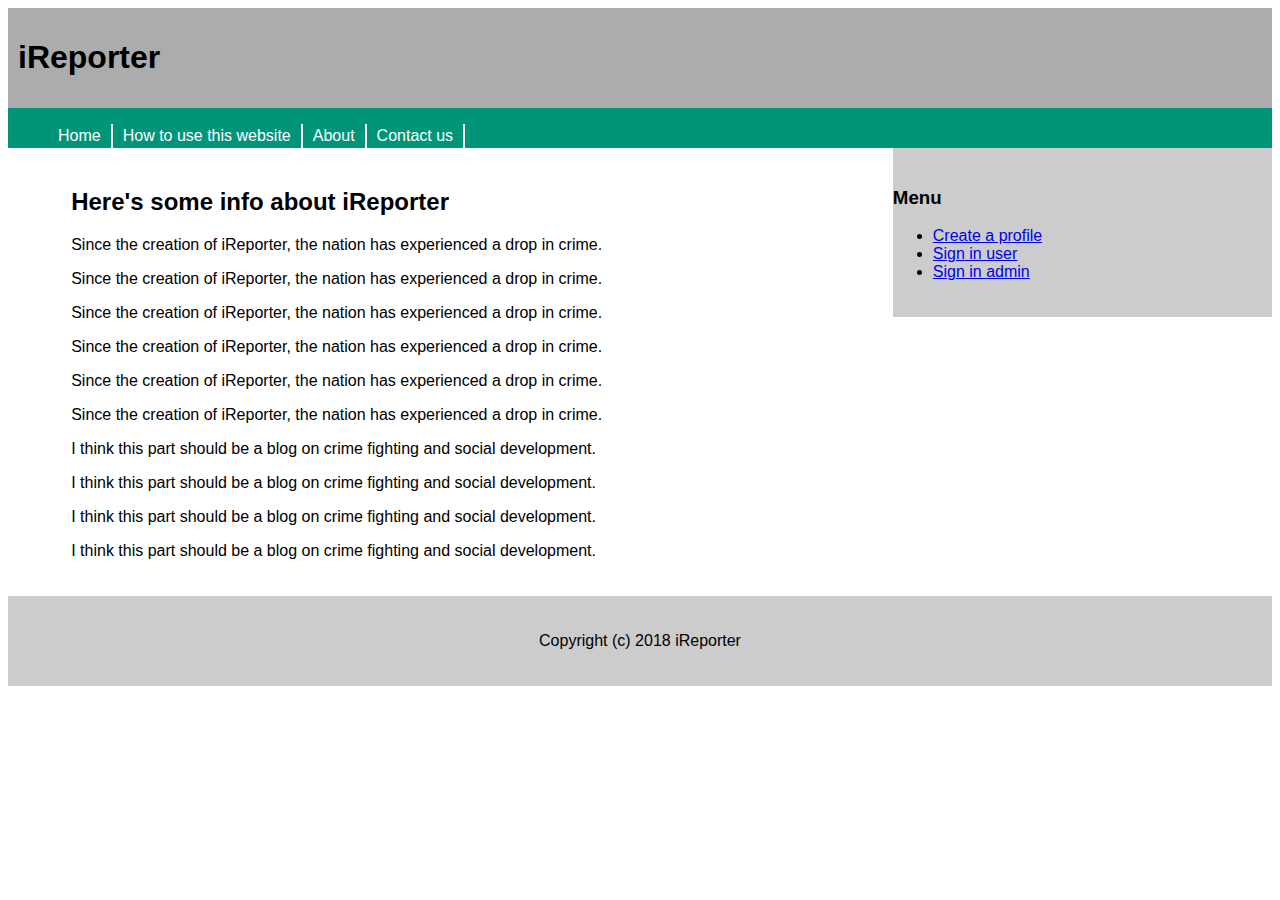
<file: index.html>
<!doctype html>
<html>
<head>
<title>iReporter</title>
<link rel="stylesheet" type="text/css" href="iReporter.css">
</head>
<body>
<div id="container">
        <div id="header">
		        <h1>iReporter</h1>
		</div> <!-- end header -->
		<div id="menu">
		 <ul>
		    <li><a href="index.html">Home</a></li>
			 <li><a href="iReporter_guide.html">How to use this website </a></li>
			  <li><a href="#">About </a></li>
			   <li><a href="#">Contact us</a></li>
		 </ul>
		</div> <!-- end menu -->
		<div id="mainContainer">
		  <div id="content">
		     <h2>Here's some info about iReporter</h2>
			 <p>Since the creation of iReporter, the nation has experienced a drop in crime.</p>
			  <p>Since the creation of iReporter, the nation has experienced a drop in crime.</p>
			   <p>Since the creation of iReporter, the nation has experienced a drop in crime.</p>
			    <p>Since the creation of iReporter, the nation has experienced a drop in crime.</p>
				 <p>Since the creation of iReporter, the nation has experienced a drop in crime.</p>
				  <p>Since the creation of iReporter, the nation has experienced a drop in crime.</p>
				   <p>I think this part should be a blog on crime fighting and social development.</p>
				   <p>I think this part should be a blog on crime fighting and social development.</p>
				   <p>I think this part should be a blog on crime fighting and social development.</p>
				   <p>I think this part should be a blog on crime fighting and social development.</p>
			
		  </div> <!-- end content -->
		  <div id="sidebar">
		    <h3>Menu</h3>
			  <ul>
			     <li><a href="iReporter_newprofile.html">Create a profile</a></li>
				  <li><a href="iReporter_signin.html">Sign in user</a></li>
				   <li><a href="iReporter_adminsignin.html">Sign in admin</a></li>
			   </ul>
		  </div> <!-- end side bar -->
		  <div id="footer">
		     <p>Copyright (c) 2018 iReporter</p>
		  </div> <!-- end footer -->
		</div> <!-- end mainContainer -->
</div> <!-- end container -->
</body>
</html>
</file>
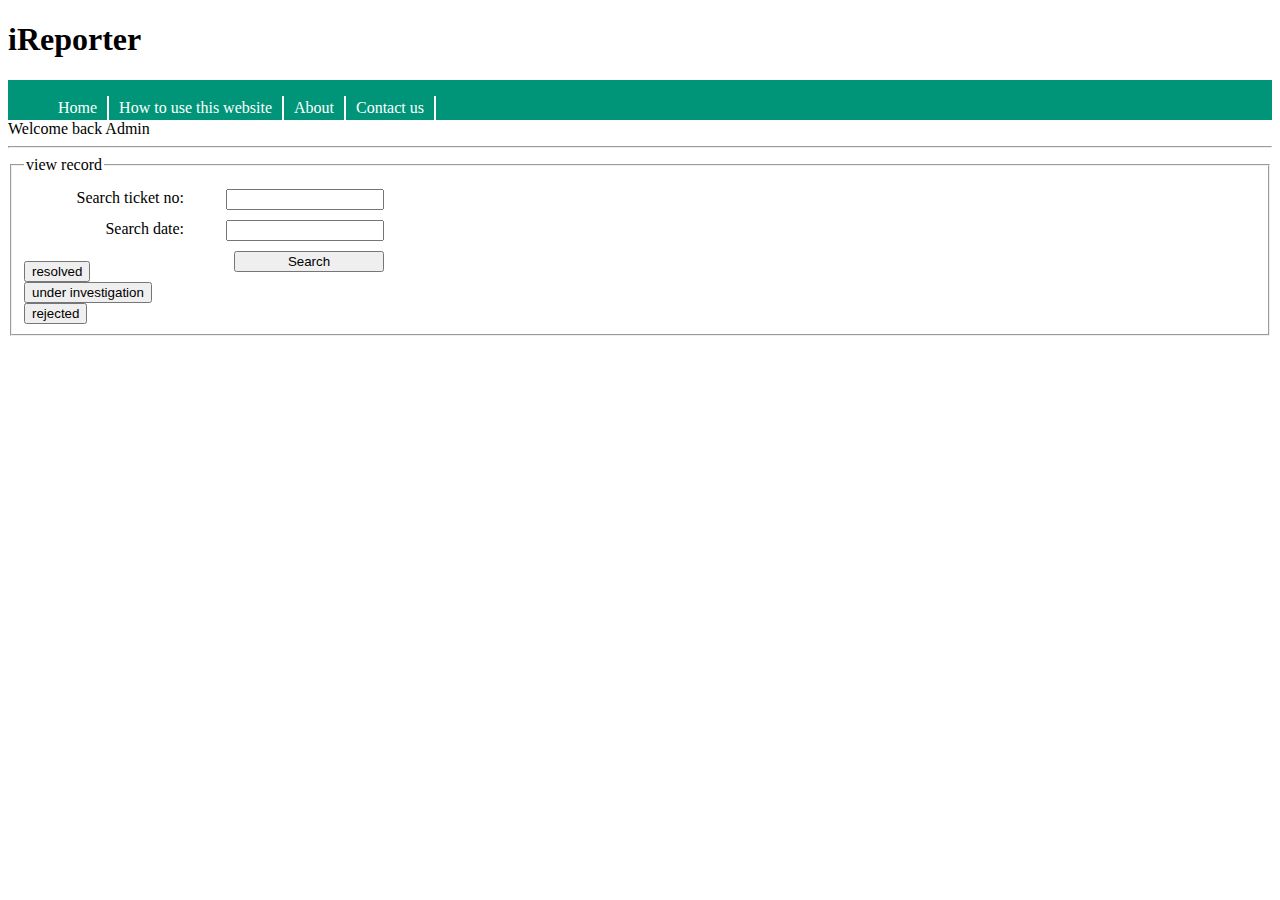
<file: iReporter_adminpage.html>
<!doctype html>
<html>
<head>
<title>iReporter</title>
<link rel="stylesheet" type="text/css" href="iReporter_newprofile.css">
</head>
<body>
<div id="container">
        <div id="header">
		        <h1>iReporter</h1>
		</div> <!-- end header -->
		<div id="menu">
		 <ul>
		    <li><a href="index.html">Home</a></li>
			 <li><a href="iReporter_guide.html">How to use this website </a></li>
			  <li><a href="#">About </a></li>
			   <li><a href="#">Contact us</a></li>
		 </ul>
		</div
<h1>Welcome back Admin</h1>

<hr>
<form action="#">
<fieldset>
<legend>view record</legend>
<div class="form-field">
<label for="Search ticket no">Search ticket no:</label>
<input type="text" id="record" name="Search ticket no">
</div>


<div class="form-field">
<label for="Search date">Search date:</label>
<input type="text" id="record" name="Search date">
</div>


<div class="form-field">
<input id="submit" type="submit" name="submit" value="Search">
</div>
</form>
<form action="iReporter_resolved.html">
<input id="submit" type="submit" name="submit" value="resolved">
</form>

<form action="iReporter_underinvestigation.html">
<input id="submit" type="submit" name="submit" value="under investigation">
</form>

<form action="iReporter_rejected.html">
<input id="submit" type="submit" name="submit" value="rejected">
</form>

</fieldset>

</body>
</html>
</file>
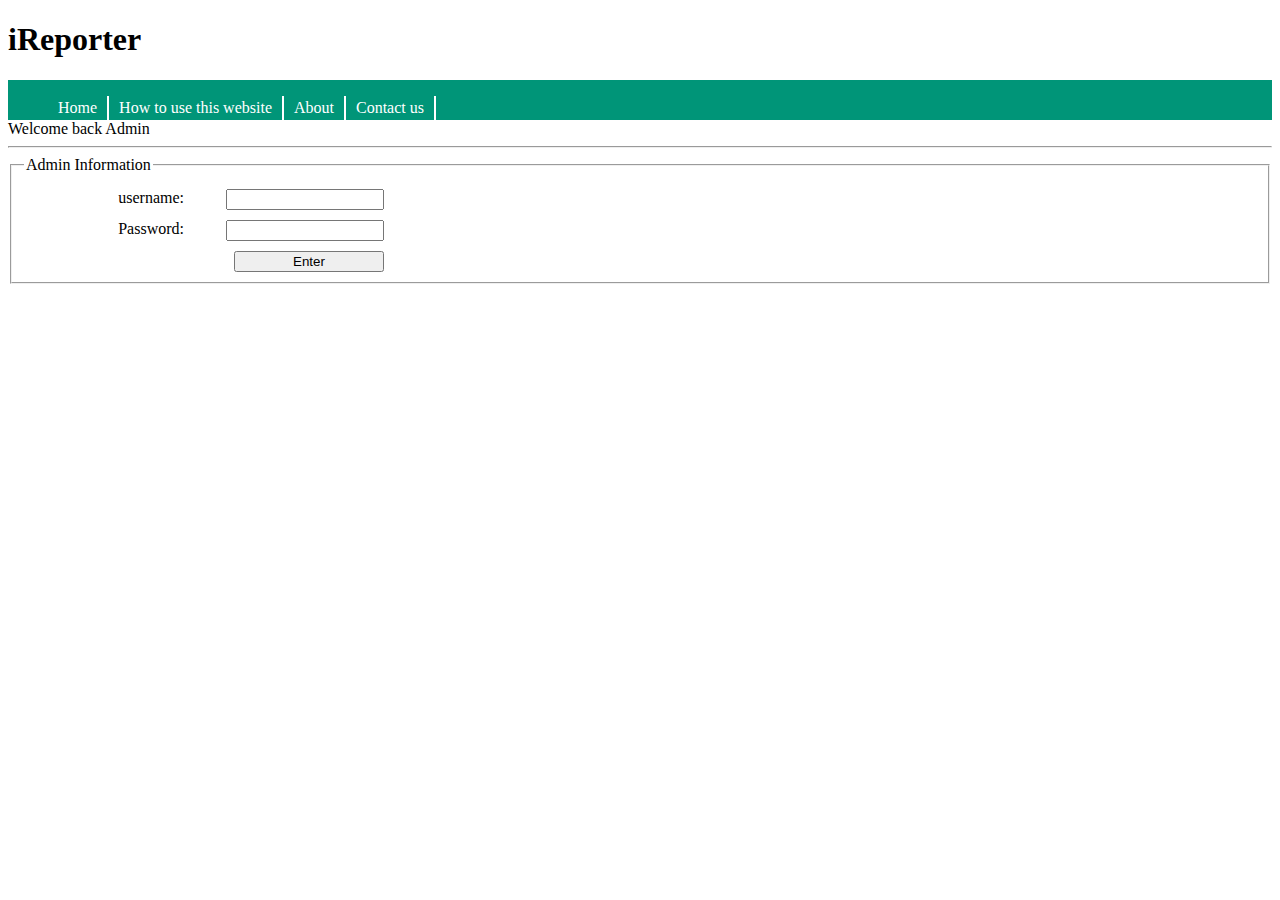
<file: iReporter_adminsignin.html>
<!doctype html>
<html>
<head>
<title>iReporter</title>
<link rel="stylesheet" type="text/css" href="iReporter_newprofile.css">
</head>
<body>
<div id="container">
        <div id="header">
		        <h1>iReporter</h1>
		</div> <!-- end header -->
		<div id="menu">
		 <ul>
		    <li><a href="index.html">Home</a></li>
			 <li><a href="iReporter_guide.html">How to use this website </a></li>
			  <li><a href="#">About </a></li>
			   <li><a href="#">Contact us</a></li>
		 </ul>
		</div
<h1>Welcome back Admin</h1>

<hr>
<form action="iReporter_adminpage.html">
<fieldset>
<legend>Admin Information</legend>
<div class="form-field">
<label for="username">username:</label>
<input type="text" id="username" name="username">
</div>


<div class="form-field">
<label for="password">Password:</label>
<input type="text" id="username" name="password">
</div>


<div class="form-field">
<input id="submit" type="submit" name="submit" value="Enter">
</div>
</fieldset>
</form>
</body>
</html>
</file>
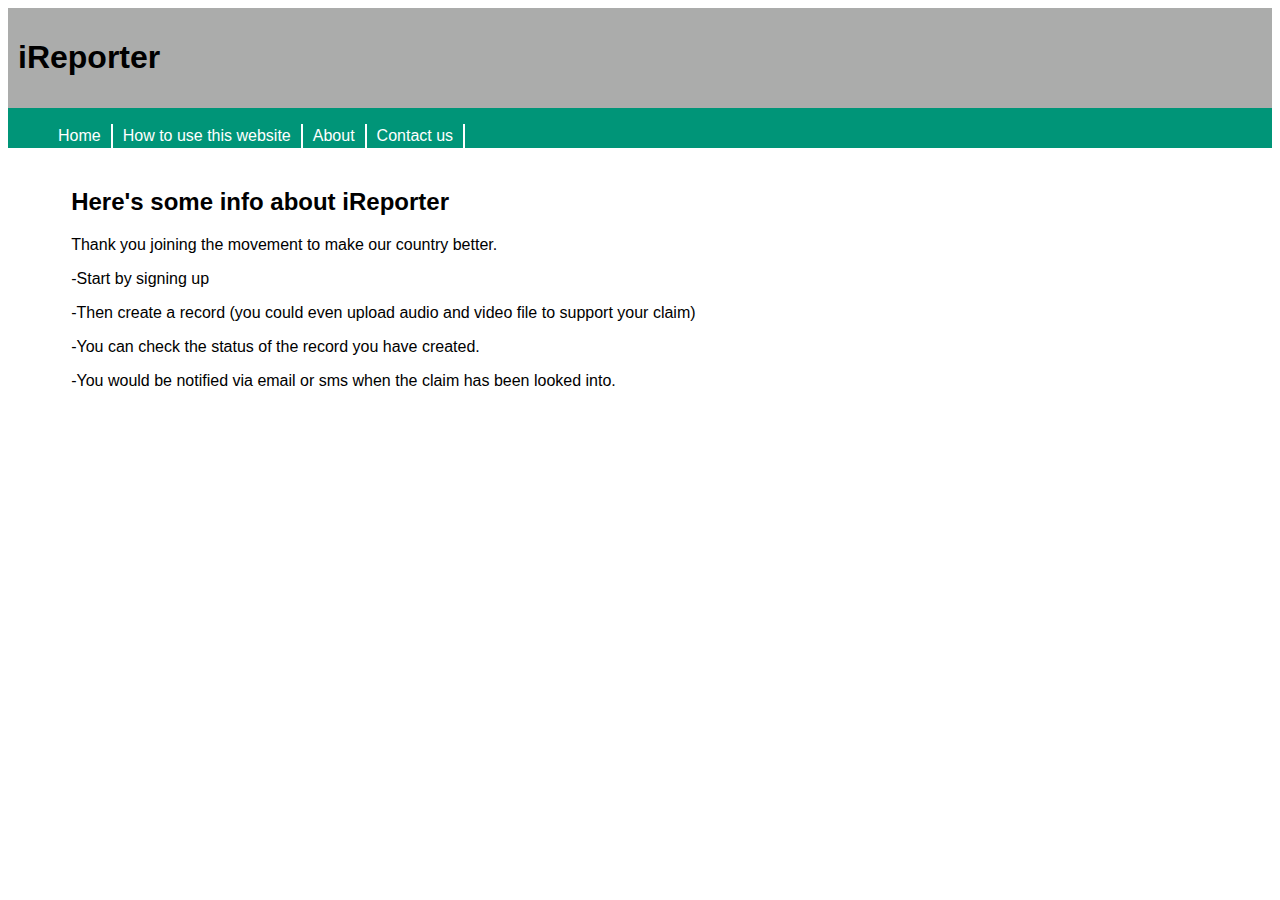
<file: iReporter_guide.html>
<head>
<title>iReporter</title>
<link rel="stylesheet" type="text/css" href="iReporter.css">
</head>
<body>
<div id="container">
        <div id="header">
		        <h1>iReporter</h1>
		</div> <!-- end header -->
		<div id="menu">
		 <ul>
		    <li><a href="index.html">Home</a></li>
			 <li><a href="iReporter_guide.html">How to use this website </a></li>
			  <li><a href="#">About </a></li>
			   <li><a href="#">Contact us</a></li>
		 </ul>
		</div> <!-- end menu -->
		<div id="mainContainer">
		  <div id="content">
		     <h2>Here's some info about iReporter</h2>
			 <p>Thank you joining the movement to make our country better.</p>
			   <p> -Start by signing up</p>
			   <p> -Then create a record (you could even upload audio and video file to support your claim)</p>
				<p>-You can check the status of the record you have created.</p>
				<p>-You would be notified via email or sms when the claim has been looked into.</p>
</file>
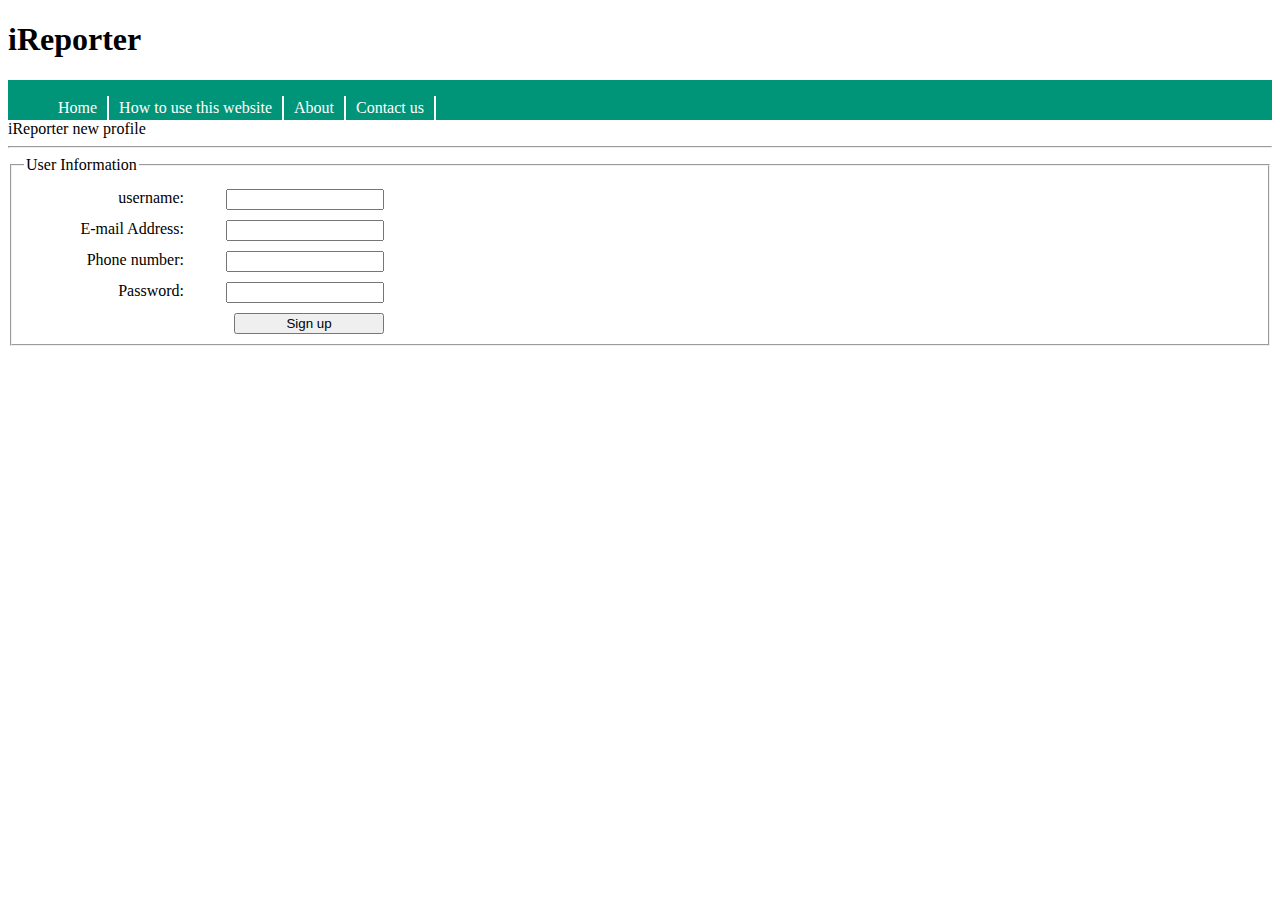
<file: iReporter_newprofile.html>
<!doctype html>
<html>
<head>
<title>iReporter new profile</title>
<link rel="stylesheet" type="text/css" href="iReporter_newprofile.css">
</head>
<body>
<div id="container">
        <div id="header">
		        <h1>iReporter</h1>
		</div> <!-- end header -->
		<div id="menu">
		 <ul>
		    <li><a href="index.html">Home</a></li>
			 <li><a href="iReporter_guide.html">How to use this website </a></li>
			  <li><a href="#">About </a></li>
			   <li><a href="#">Contact us</a></li>
		 </ul>
		</div
<h1>iReporter new profile</h1>
<hr>
<form action="iReporter_signin.html">
<fieldset>
<legend>User Information</legend>
<div class="form-field">
<label for="username">username:</label>
<input type="text" id="username" name="username">
</div>
<div class="form-field">
<label for="email">E-mail Address:</label>
<input type="text" id="username" name="email">
</div>
<div class="form-field">
<label for="phone">Phone number:</label>
<input type="text" id="username" name="phone">
</div>
<div class="form-field">
<label for="password">Password:</label>
<input type="text" id="username" name="password">
</div>


<div class="form-field">
<input id="submit" type="submit" name="submit"
value="Sign up">
</div>
</fieldset>
</form>
</body>
</html>
</file>
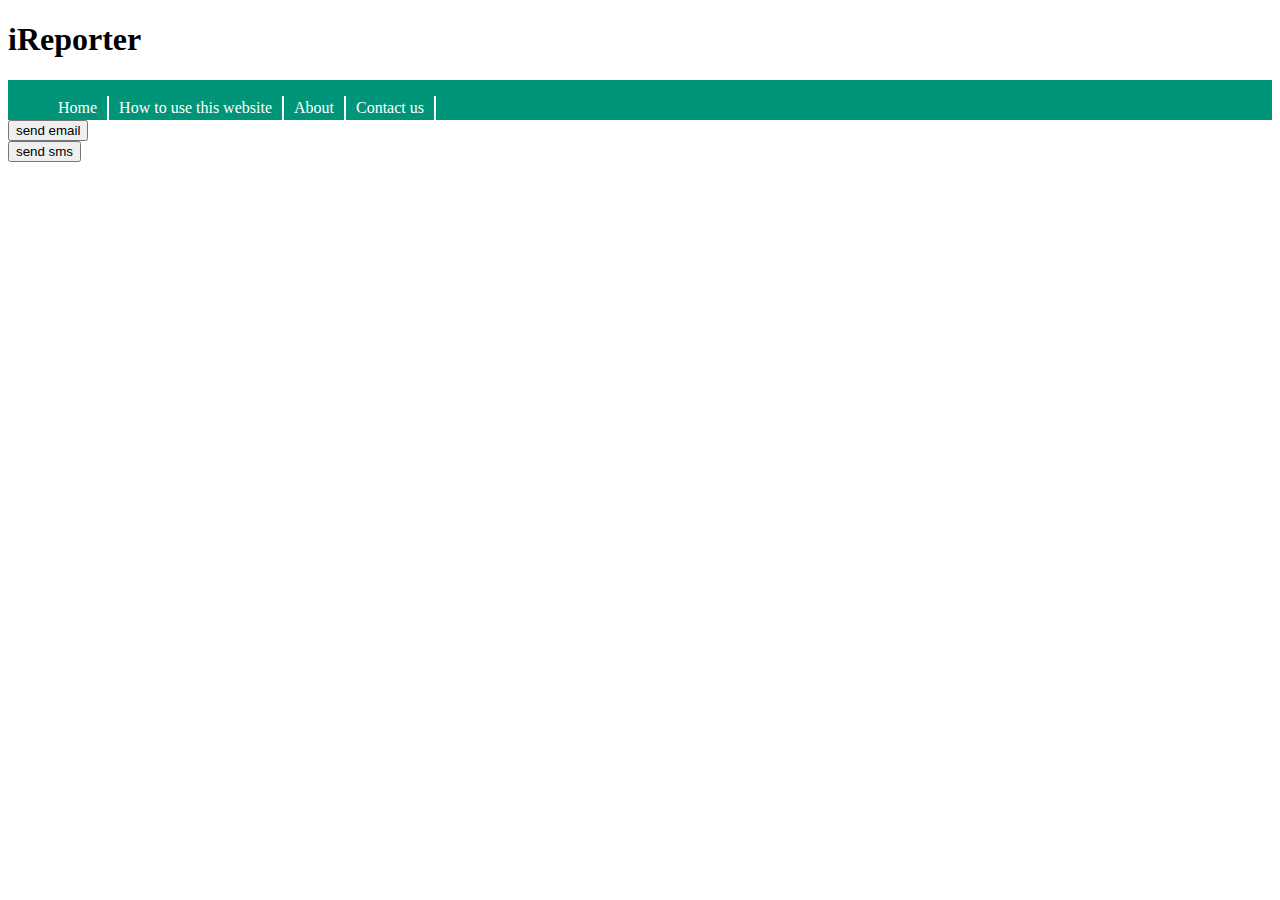
<file: iReporter_rejected.html>
<!doctype html>
<html>
<head>
<title>iReporter</title>
<link rel="stylesheet" type="text/css" href="iReporter_newprofile.css">
</head>
<body>
<div id="container">
        <div id="header">
		        <h1>iReporter</h1>
		</div> <!-- end header -->
		<div id="menu">
		 <ul>
		    <li><a href="index.html">Home</a></li>
			 <li><a href="iReporter_guide.html">How to use this website </a></li>
			  <li><a href="#">About </a></li>
			   <li><a href="#">Contact us</a></li>
		 </ul>
		</div>
		
		
<form action="#">
<input id="submit" type="submit" name="submit" value="send email">
</form>

<form action="#">
<input id="submit" type="submit" name="submit" value="send sms">
</form>

</body>
</html>
</file>
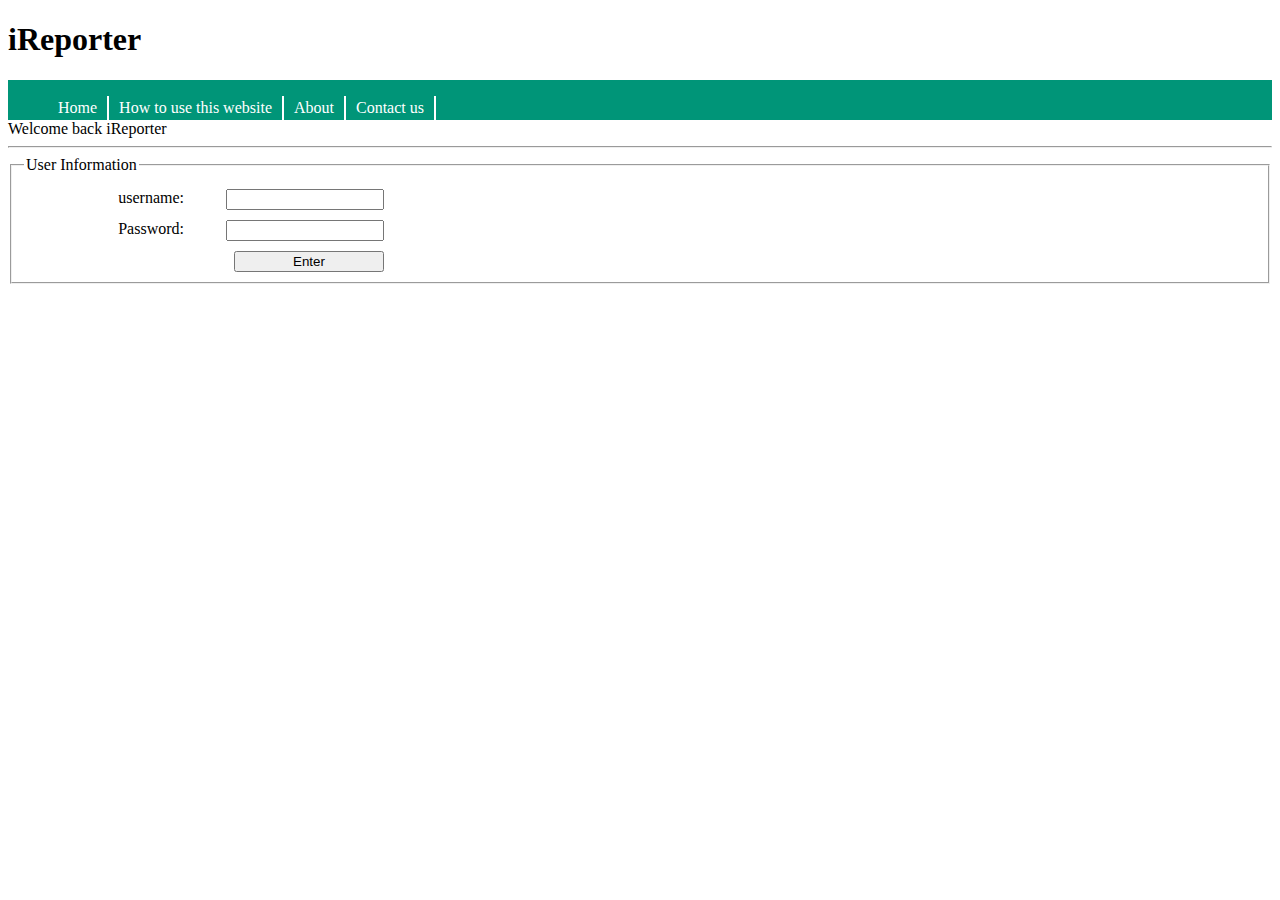
<file: iReporter_signin.html>
<!doctype html>
<html>
<head>
<title>iReporter</title>
<link rel="stylesheet" type="text/css" href="iReporter_newprofile.css">
</head>
<body>
<div id="container">
        <div id="header">
		        <h1>iReporter</h1>
		</div> <!-- end header -->
		<div id="menu">
		 <ul>
		    <li><a href="index.html">Home</a></li>
			 <li><a href="iReporter_guide.html">How to use this website </a></li>
			  <li><a href="#">About </a></li>
			   <li><a href="#">Contact us</a></li>
		 </ul>
		</div
<h1>Welcome back iReporter</h1>
<hr>
<form action="iReporter_userpage.html">
<fieldset>
<legend>User Information</legend>
<div class="form-field">
<label for="username">username:</label>
<input type="text" id="username" name="username">
</div>


<div class="form-field">
<label for="password">Password:</label>
<input type="text" id="username" name="password">
</div>


<div class="form-field">
<input id="submit" type="submit" name="submit" value="Enter">
</div>
</fieldset>
</form>
</body>
</html>
</file>
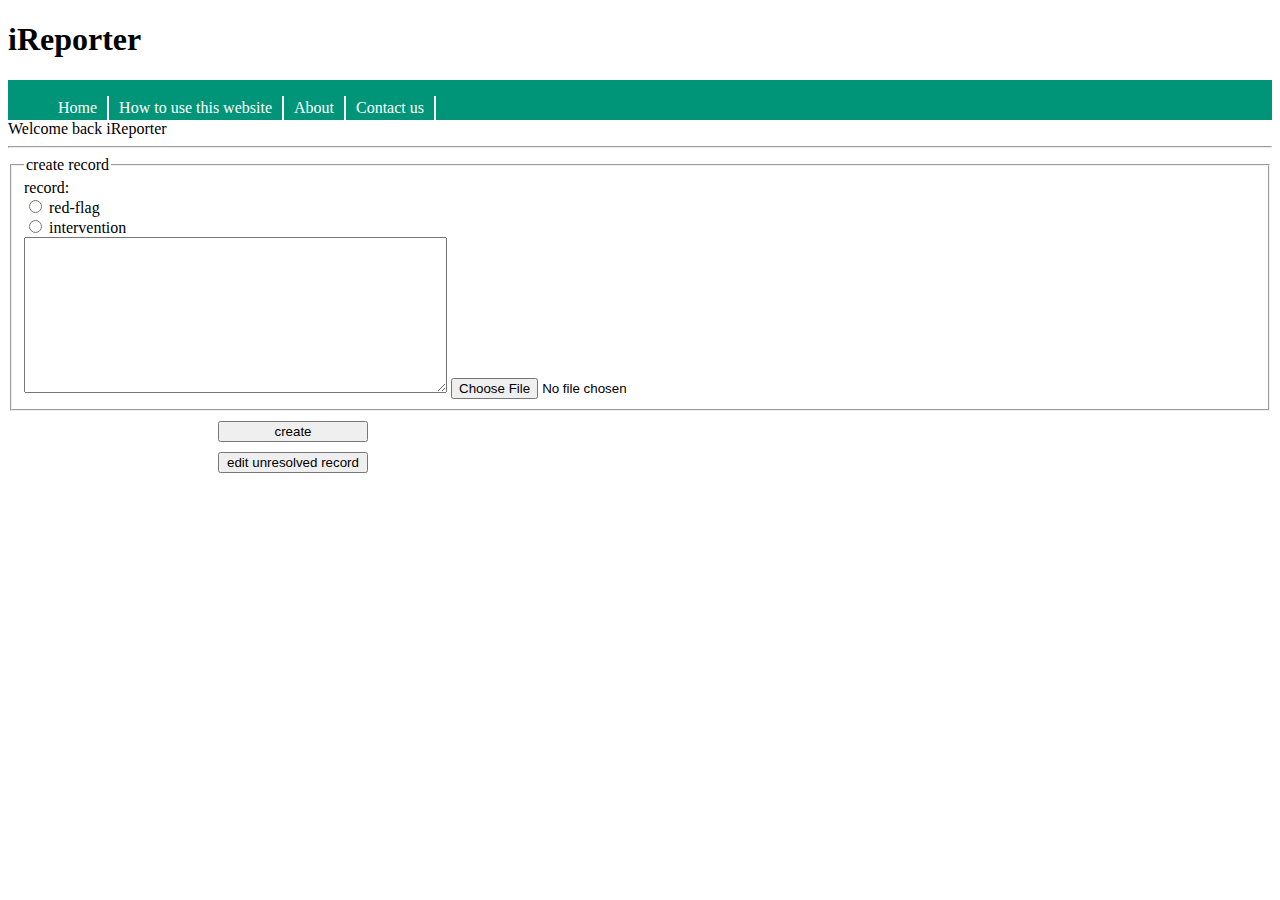
<file: iReporter_userpage.html>
<!doctype html>
<html>
<head>
<title>iReporter</title>
<link rel="stylesheet" type="text/css" href="iReporter_newprofile.css">
</head>
<body>
<div id="container">
        <div id="header">
		        <h1>iReporter</h1>
		</div> <!-- end header -->
		<div id="menu">
		 <ul>
		    <li><a href="index.html">Home</a></li>
			 <li><a href="iReporter_guide.html">How to use this website </a></li>
			  <li><a href="#">About </a></li>
			   <li><a href="#">Contact us</a></li>
		 </ul>
		</div
<h1>Welcome back iReporter</h1>
<hr>
<form action="#">
<fieldset>
<legend>create record</legend>
<div>record: <br />
<input type="radio" id="red-flag"name="record" value="record">

<label for="redflag">red-flag</label><br />

<input type="radio" id="intervention" name="record" value="intervention">

<label for="intervention">intervention</label><br />


</div>
<TEXTAREA Name="content" ROWS="10" COLS="50"></TEXTAREA>

<input type="file" id="real-file"  />
</fieldset>
<div class="form-field">
<input id="submit" type="submit" name="submit" value="create">
</div>

<div class="form-field">
<input id="submit" type="submit" name="submit" value="edit unresolved record">
</div>
</form>
</body>
</html>
</file>
<file: iReporter.css>
body {
        font-family: arial,helvetica,sans-serif;
}
#container {
        margin: 0 auto;
        width: 100%;
}
#header {
        background-color: #abacab;
        padding: 10px;
}
#menu {
        float: left;
        width: 100%;
		background-color: #009578;
}
#menu ul li {
        list-style-type: none;
        display: inline;
}
#menu li a {
        display: block;
        text-decoration: none;
        border-right: 2px solid #FFFFFF;
        padding: 3px 10px;
        float: left;
        color: #FFFFFF;
}
#menu li a:hover {
        background-color: #CCCCCC;
} 
#mainContainer {
        float: left;
        width: 100%;
		}
#content {
        clear: left;
        float: left;
        width: 65%;
        padding: 20px 0;
        margin: 0 0 0 5%;
        display: inline;
}
#sidebar {
        float: right;
        width: 30%;
        padding: 20px 0;
        margin: 0;
        display: inline;
        background-color: #CCCCCC;
}
#footer {
        clear: left;
        background-color: #CCCCCC;
        text-align: center;
        padding: 20px;
        height: 1%;
}
</file>
<file: iReporter_newprofile.css>
.form-field {
clear: both;
padding: 10px;
width: 350px;
}
.form-field label {
float: left;
width: 150px;
text-align: right;
}
.form-field input {
float: right;
width: 150px;
text-align: left;
}
#submit {
text-align: center;
}
#menu ul li {
        list-style-type: none;
        display: inline;
}
#menu li a:hover {
        background-color: #CCCCCC;
}
#menu li a {
        display: block;
        text-decoration: none;
        border-right: 2px solid #FFFFFF;
        padding: 3px 10px;
        float: left;
        color: #FFFFFF;
}
#menu {
        float: left;
        width: 100%;
		background-color: #009578;
}
</file>
